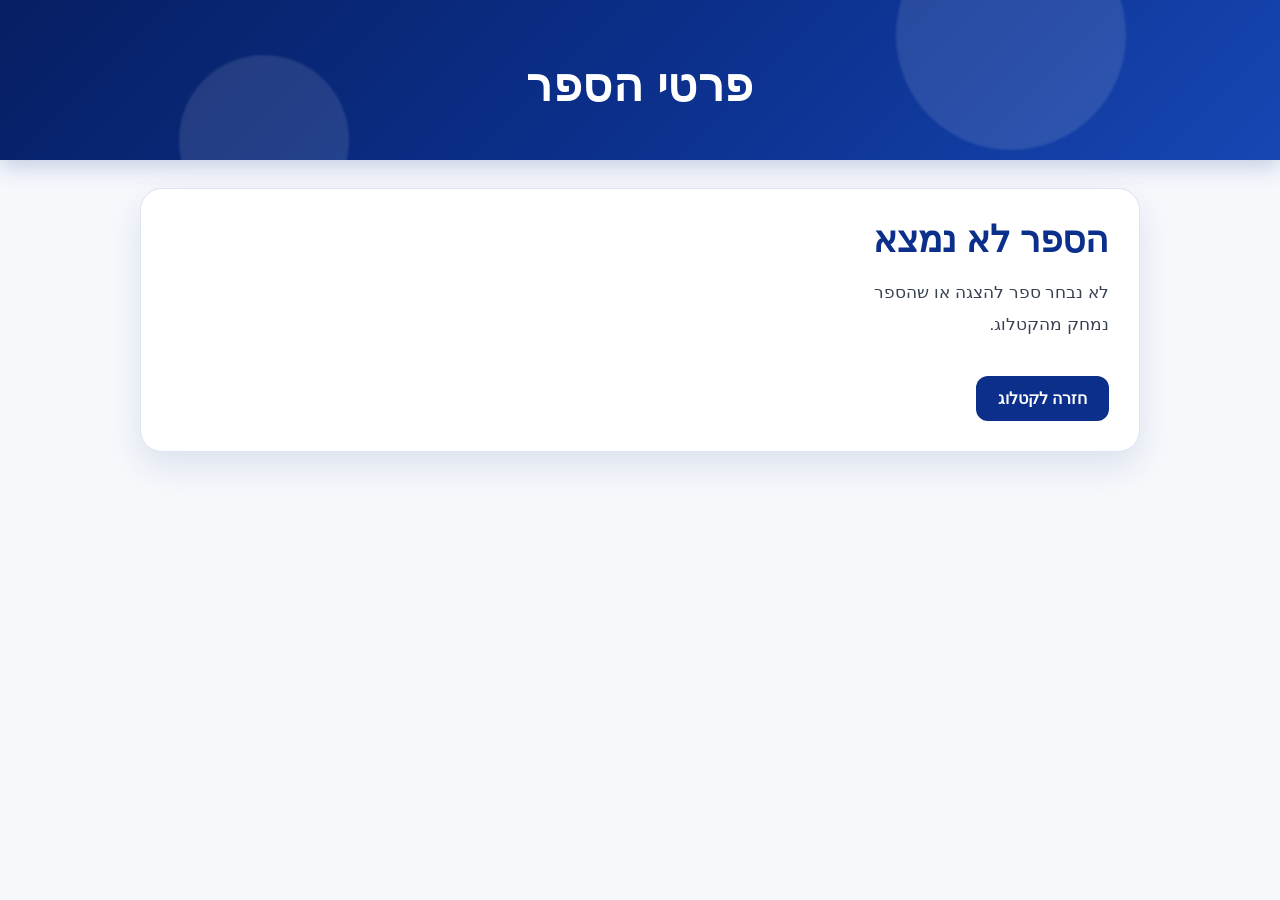
<file: book.html>
<!DOCTYPE html>
<html lang="he" dir="rtl">
<head>
    <meta charset="UTF-8">
    <meta name="viewport" content="width=device-width, initial-scale=1.0">
    <title>פרטי הספר</title>
    <link rel="stylesheet" href="style.css">
</head>
<body>

    <header class="main-header">
        <h1>פרטי הספר</h1>
    </header>

    <main>
        <section class="single-book-page" id="singleBookPage">
            <!-- פרטי הספר יוצגו כאן דרך JavaScript -->
        </section>
    </main>

    <script src="book.js"></script>
</body>
</html>
</file>
<file: style.css>
* {
    box-sizing: border-box;
}

body {
    font-family: Arial, Helvetica, sans-serif;
    margin: 0;
    padding: 0;
    direction: rtl;
    background-color: #f6f8fc;
    color: #1f2937;
}

/* Header */
.main-header {
    position: relative;
    overflow: hidden;
    background: linear-gradient(135deg, #071f63, #0b2f8a, #1746b3);
    color: white;
    text-align: center;
    padding: 58px 20px 48px;
    box-shadow: 0 6px 22px rgba(11, 47, 138, 0.22);
}

/* שכבת עיגולים עדינה מאחורי הכותרת */
.main-header::before,
.main-header::after {
    content: "";
    position: absolute;
    border-radius: 50%;
    background: rgba(255, 255, 255, 0.11);
    filter: blur(1px);
    animation: floatCircle 7s ease-in-out infinite alternate;
}

.main-header::before {
    width: 230px;
    height: 230px;
    top: -80px;
    right: 12%;
}

.main-header::after {
    width: 170px;
    height: 170px;
    bottom: -65px;
    left: 14%;
    animation-delay: 1.5s;
}

.main-header h1 {
    position: relative;
    z-index: 1;
    margin: 0;
    font-size: 46px;
    font-weight: 700;
    letter-spacing: 0.5px;
}

/* אנימציה עדינה */
@keyframes floatCircle {
    from {
        transform: translateY(0) scale(1);
    }

    to {
        transform: translateY(18px) scale(1.06);
    }
}

/* Main layout */
main {
    max-width: 1280px;
    margin: 0 auto;
    padding: 28px 22px 50px;
}

/* Top button */
.top-actions {
    display: flex;
    justify-content: center;
    margin-bottom: 24px;
}

#openFormButton {
    min-width: 190px;
    background-color: #0b2f8a;
    color: white;
}

#openFormButton:hover {
    background-color: #08266f;
}

/* Search area */
.search-area {
    background-color: white;
    border: 1px solid #dce4f5;
    border-radius: 18px;
    padding: 22px;
    margin: 0 auto 26px;
    box-shadow: 0 10px 28px rgba(15, 46, 112, 0.08);

    display: grid;
    grid-template-columns: 1fr 190px 120px 120px;
    gap: 12px;
    align-items: center;
}

/* Form */
.form-area {
    background-color: white;
    border: 1px solid #dce4f5;
    border-radius: 18px;
    padding: 26px;
    margin: 0 auto 30px;
    box-shadow: 0 10px 28px rgba(15, 46, 112, 0.08);
}

.hidden {
    display: none;
}

.form-area h2 {
    margin: 0 0 22px;
    text-align: center;
    color: #0b2f8a;
    font-size: 28px;
}

#addBookForm {
    display: grid;
    grid-template-columns: repeat(2, 1fr);
    gap: 14px;
}

#summary,
#nytReview {
    grid-column: span 2;
    min-height: 115px;
    resize: vertical;
}

.form-buttons {
    grid-column: span 2;
    display: flex;
    gap: 12px;
}

.form-buttons button {
    flex: 1;
}

/* Inputs */
input,
select,
textarea {
    width: 100%;
    padding: 13px 14px;
    border: 1px solid #cfd9ee;
    border-radius: 12px;
    font-size: 16px;
    outline: none;
    background-color: #fbfdff;
    color: #1f2937;
    transition: 0.25s;
    font-family: Arial, Helvetica, sans-serif;
}

input::placeholder,
textarea::placeholder {
    color: #8793a8;
}

input:focus,
select:focus,
textarea:focus {
    border-color: #1746b3;
    background-color: white;
    box-shadow: 0 0 0 3px rgba(23, 70, 179, 0.13);
}

/* Buttons */
button {
    border: none;
    border-radius: 12px;
    padding: 13px 18px;
    font-size: 15px;
    cursor: pointer;
    transition: 0.25s;
    font-weight: 700;
    font-family: Arial, Helvetica, sans-serif;
}

/* Search button */
#searchButton {
    background-color: #1746b3;
    color: white;
}

#searchButton:hover {
    background-color: #0f3693;
}

/* Show all button */
#showAllButton {
    background-color: white;
    color: #0b2f8a;
    border: 1px solid #1746b3;
}

#showAllButton:hover {
    background-color: #edf3ff;
}

/* Save book button */
#addBookForm button[type="submit"] {
    background-color: #0b2f8a;
    color: white;
}

#addBookForm button[type="submit"]:hover {
    background-color: #08266f;
}

/* Close form button */
#closeFormButton {
    background-color: #eef3ff;
    color: #0b2f8a;
    border: 1px solid #cfd9ee;
}

#closeFormButton:hover {
    background-color: #dde8ff;
}

/* Books grid */
.books-container {
    display: grid;
    grid-template-columns: repeat(auto-fit, minmax(245px, 1fr));
    gap: 24px;
}

/* Book card */
.book-card {
    background-color: white;
    border: 1px solid #dce4f5;
    border-radius: 18px;
    padding: 18px;
    text-align: center;
    box-shadow: 0 10px 26px rgba(15, 46, 112, 0.08);
    transition: 0.25s;
    position: relative;
    overflow: hidden;
}

.book-card::before {
    content: "";
    display: block;
    height: 5px;
    width: 100%;
    background-color: #0b2f8a;
    position: absolute;
    top: 0;
    right: 0;
}

.book-card:hover {
    transform: translateY(-5px);
    box-shadow: 0 16px 34px rgba(15, 46, 112, 0.13);
}

.book-card img {
    width: 145px;
    height: 205px;
    object-fit: cover;
    border-radius: 12px;
    margin: 16px 0 12px;
    background-color: #edf3ff;
    box-shadow: 0 8px 18px rgba(15, 46, 112, 0.12);
}

.book-card h3 {
    margin: 10px 0 8px;
    min-height: 54px;
    font-size: 21px;
    line-height: 1.35;
    color: #0b2f8a;
}

.book-card p {
    margin: 7px 0;
    font-size: 15px;
    color: #4b5563;
}

/* Card buttons */
.book-card button {
    margin: 6px 4px 0;
    padding: 9px 12px;
    font-size: 14px;
}

/* More info */
.book-card button:nth-of-type(1) {
    background-color: #edf3ff;
    color: #0b2f8a;
    border: 1px solid #cfd9ee;
}

.book-card button:nth-of-type(1):hover {
    background-color: #dde8ff;
}

/* Update */
.book-card button:nth-of-type(2) {
    background-color: #1746b3;
    color: white;
}

.book-card button:nth-of-type(2):hover {
    background-color: #0f3693;
}

/* Delete */
.book-card button:nth-of-type(3) {
    background-color: #fff1f1;
    color: #b42318;
    border: 1px solid #ffd0d0;
}

.book-card button:nth-of-type(3):hover {
    background-color: #ffe1e1;
}

/* Message when no books are found */
.empty-message {
    grid-column: 1 / -1;
    text-align: center;
    background-color: white;
    border: 1px solid #dce4f5;
    border-radius: 18px;
    padding: 24px;
    color: #0b2f8a;
    font-weight: 700;
    box-shadow: 0 10px 26px rgba(15, 46, 112, 0.08);
}

/* Single book page */
.single-book-page {
    max-width: 1000px;
    margin: 0 auto;
}

.single-book-card {
    background-color: white;
    border: 1px solid #dce4f5;
    border-radius: 22px;
    padding: 30px;
    box-shadow: 0 14px 34px rgba(15, 46, 112, 0.11);

    display: grid;
    grid-template-columns: 260px 1fr;
    gap: 34px;
    align-items: start;
}

.single-book-card img {
    width: 260px;
    height: 370px;
    object-fit: cover;
    border-radius: 18px;
    box-shadow: 0 12px 26px rgba(15, 46, 112, 0.16);
    background-color: #edf3ff;
}

.single-book-info h2 {
    margin: 0 0 16px;
    color: #0b2f8a;
    font-size: 36px;
}

.single-book-info h3 {
    margin: 24px 0 8px;
    color: #1746b3;
    font-size: 24px;
}

.single-book-info p {
    font-size: 17px;
    line-height: 1.9;
    color: #374151;
    margin: 8px 0;
}

.back-link {
    display: inline-block;
    margin-top: 26px;
    background-color: #0b2f8a;
    color: white;
    text-decoration: none;
    padding: 13px 22px;
    border-radius: 12px;
    font-weight: 700;
    transition: 0.25s;
}

.back-link:hover {
    background-color: #08266f;
}

/* Responsive */
@media (max-width: 850px) {
    .main-header h1 {
        font-size: 34px;
    }

    main {
        padding: 22px 14px 40px;
    }

    .search-area {
        grid-template-columns: 1fr;
        padding: 18px;
    }

    #addBookForm {
        grid-template-columns: 1fr;
    }

    #summary,
    #nytReview,
    .form-buttons {
        grid-column: span 1;
    }

    .form-buttons {
        flex-direction: column;
    }

    .books-container {
        grid-template-columns: 1fr;
    }

    .book-card {
        max-width: 390px;
        margin: auto;
    }

    .single-book-card {
        grid-template-columns: 1fr;
        text-align: center;
    }

    .single-book-card img {
        margin: auto;
        width: 220px;
        height: 320px;
    }

    .single-book-info h2 {
        font-size: 30px;
    }
}
</file>
